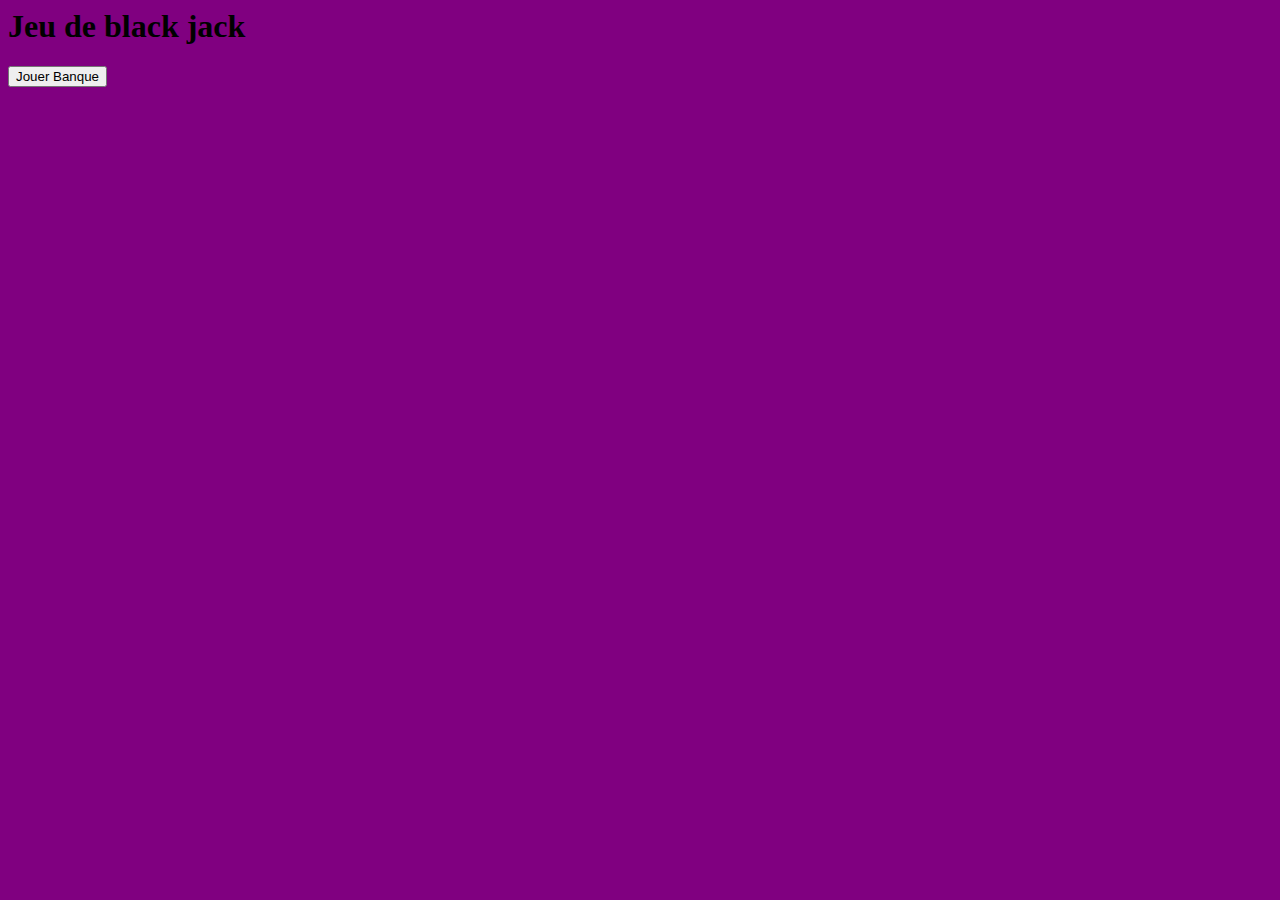
<file: exo_black_jack/raphael_index.html>
<html lang="fr">
<head>
    <meta charset="UTF-8">
    <meta http-equiv="X-UA-Compatible" content="IE=edge">
    <meta name="viewport" content="width=device-width, initial-scale=1.0">
    <title>Jeu de Black Jack</title>
    <script src="./raphael_script.js" defer></script>
    <link rel="stylesheet" href="./raphael_style.css">
</head>
<body>
    <h1>Jeu de black jack</h1>
    <h3 id="valueCarteJ"></h3>
    <h3 id="nomCarteJ"></h3>
    <h2></h2>
    <h2></h2>
    <h2 id="resultat"></h2>
    <input id="bank" type="button" value="Jouer Banque">
    <input id="btj" type="button" value="Jouer Joueur">
    <input id="btReset" type="button" value="reset">
</body>
</html>
</file>
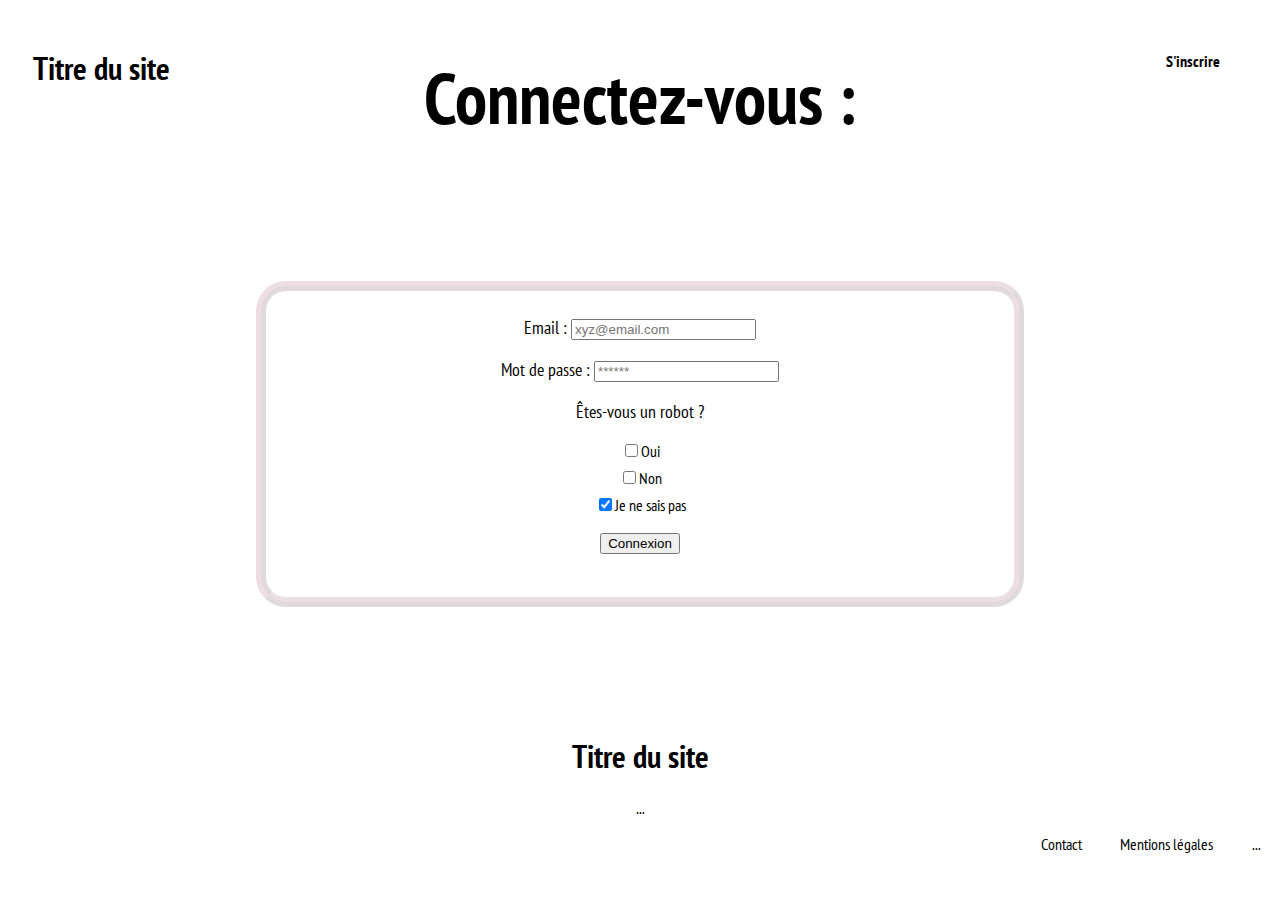
<file: Realisation_2_HTML_CSS/connexion.html>
<!DOCTYPE html>
<html lang="fr">
	<head>
		<meta charset="utf-8"/>
		<link rel="stylesheet" href="css.css">
		<title>Connexion</title>
	</head>
	
	<body>
	
		<header>
			<h1><a href="index.html">Titre du site</a></h1>
			<div>
				<h2> Connectez-vous : <h2>
			</div>
			<nav>
				<ul>
					<li><a href="inscription.html">S'inscrire</a></li>
				</ul>
			</nav>
		</header>
		
		<div class="formulaire">
			<form method="post" action="connexionSite.php">
			<div>
				<label class="la1" for="email">Email : </label>
				<input type="email" name="email" placeholder="xyz@email.com" required />
			</div>
			<div>
				<label class="la1" for="password">Mot de passe : </label>
				<input type="password" name="password" placeholder="******" required />
			</div>
			<div>
				<p class="la1">Êtes-vous un robot ?<p>
				<div class="box">
				<input type="checkbox" /><label for="checkbox">Oui </label>
				</div>
				<div class="box">
				<input type="checkbox" /><label for="checkbox">Non </label>
				</div>
				<div class="box">
				<input type="checkbox" checked/><label for="checkbox">Je ne sais pas </label>
				</div>
			</div>
			<div>
				<input type="submit" value="Connexion"/>
			</div>
			</form>
		</div>
		<footer>
		
			<h1>Titre du site</h1>
			<p>...</p>
			<nav>
				<ul id="idflex">
					<li><a href=#>Contact</a></li>
					<li><a href=#>Mentions légales</a></li>
					<li><a href=#>...</a></li>
				</ul>
			</nav>
		</footer>
	
	</body>

</html>
</file>
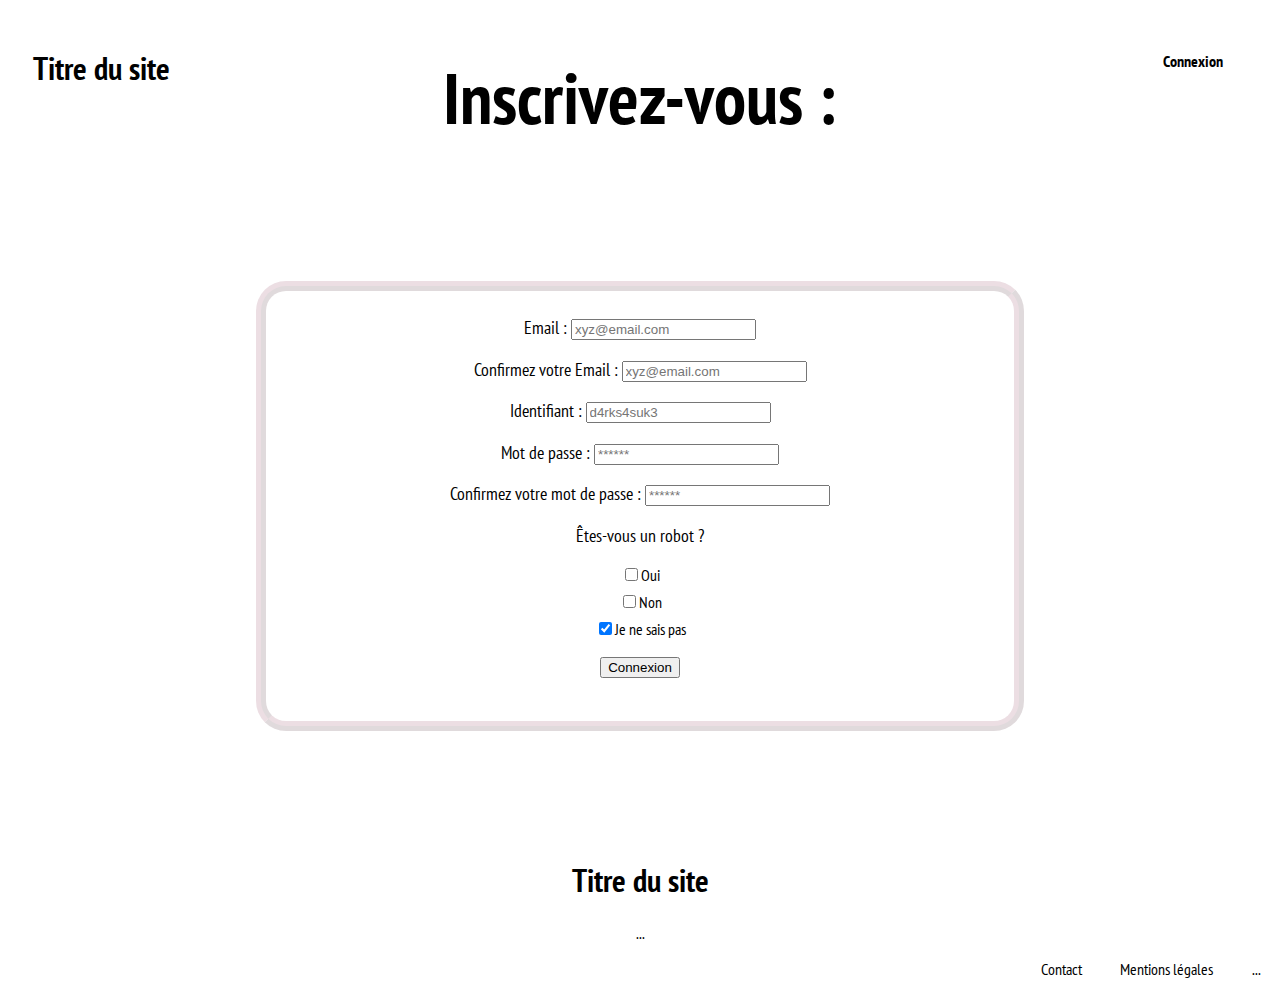
<file: Realisation_2_HTML_CSS/inscription.html>
<!DOCTYPE html>
<html lang="fr">
	<head>
		<meta charset="utf-8"/>
		<link rel="stylesheet" href="css.css">
		<title>Connexion</title>
	</head>
	
	<body>
	
		<header>
			<h1><a href="index.html">Titre du site</a></h1>
			<div>
				<h2> Inscrivez-vous : <h2>
			</div>
			<nav>
				<ul>
					<li><a href="connexion.html">Connexion</a></li>
				</ul>
			</nav>
		</header>
		<div class="formulaire">
			<form method="post" action="connexionSite.php">
				<div class="la1">
					<label for="email">Email :</label>
					<input type="email" name="email" placeholder="xyz@email.com" required />
				</div>
				<div class="la1">
					<label for="email">Confirmez votre Email :</label>
					<input type="email" name="email" placeholder="xyz@email.com" required />
				</div>
				<div class="la1">
					<label for="pseudo">Identifiant :</label>
					<input type="text" name="pseudo" placeholder="d4rks4suk3" required />
				</div>
				<div class="la1">
					<label for="password">Mot de passe :</label>
					<input type="password" name="password" placeholder="******" required />
				</div>
				<div class="la1">
					<label for="password">Confirmez votre mot de passe :</label>
					<input type="password" name="password" placeholder="******" required />
				</div>
				
				<div>
					<p class="la1">Êtes-vous un robot ?<p>
					<div class="box">
						<input type="checkbox" /><label for="checkbox">Oui </label>
					</div>
					<div class="box">
						<input type="checkbox" /><label for="checkbox">Non </label>
					</div>
					<div class="box">
						<input type="checkbox" checked/><label for="checkbox">Je ne sais pas </label>
					</div>
				</div>
				<div>
					<input type="submit" value="Connexion"/>
				</div>
			</form>
		</div>
		<footer>
		
			<h1>Titre du site</h1>
			<p>...</p>
			<nav>
				<ul id="idflex">
					<li><a href=#>Contact</a></li>
					<li><a href=#>Mentions légales</a></li>
					<li><a href=#>...</a></li>
				</ul>
			</nav>
		</footer>
	
	</body>

</html>
</file>
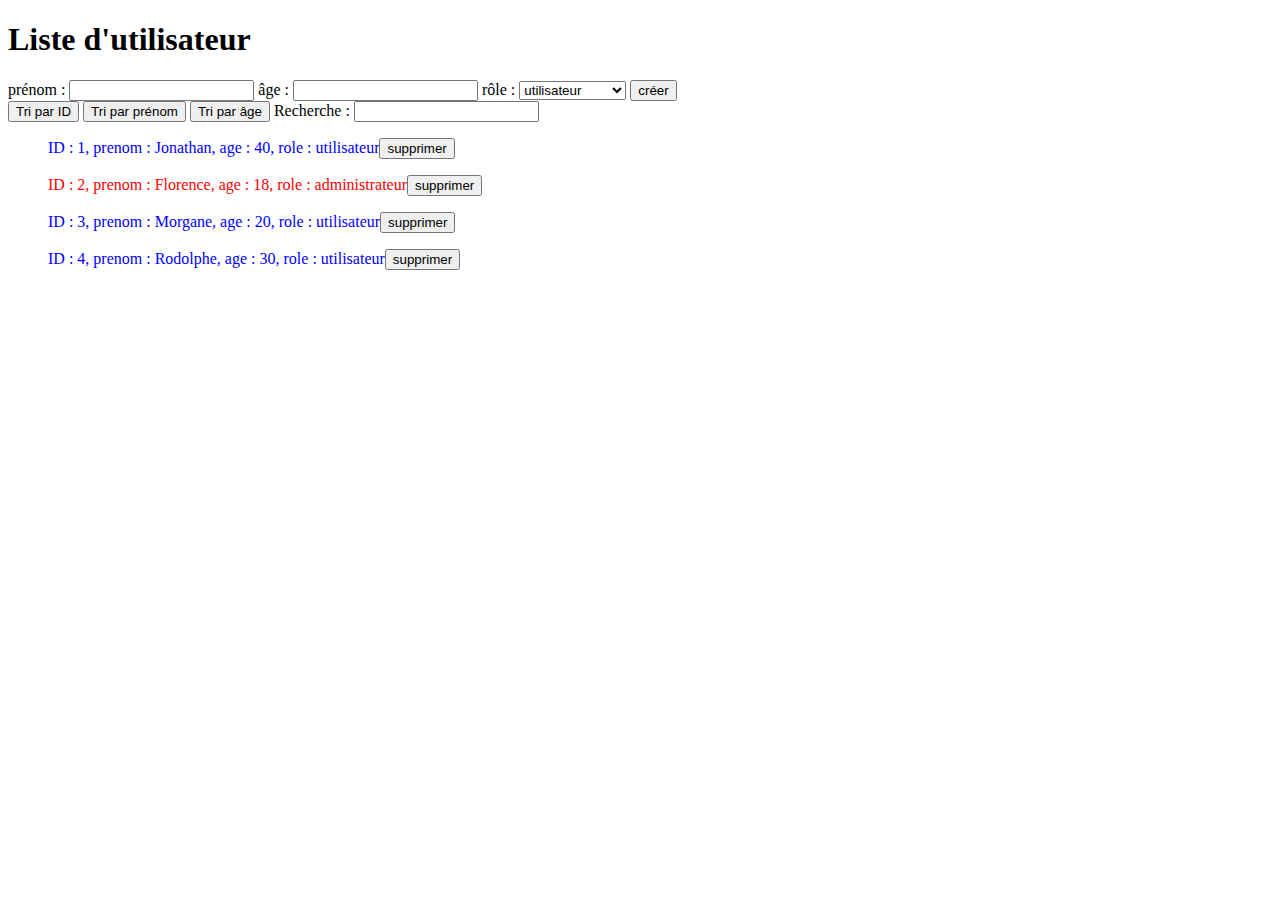
<file: TP_JS_liste_10_dec_2021/index_raphael_sigaud.html>
<!DOCTYPE html>
<html lang="fr">
<head>
	<meta charset="UTF-8">
	<meta http-equiv="X-UA-Compatible" content="IE=edge">
	<meta name="viewport" content="width=device-width, initial-scale=1.0">
	<title>Exo Liste</title>
</head>
<body>
	<h1>Liste d'utilisateur</h1>
	
	<form method="POST" action="exo.php">
		<label for="prenom">prénom : </label>
		<input type="text" name="prenom" id="prenom"/>
		
		<label for="age">âge : </label>
		<input type="number" name="age" id="age"/>
		
		<label for="role">rôle : </label>
		<select name="role" id="role">
			<option value="utilisateur">utilisateur</option>
			<option value="administrateur">administrateur</option>
		</select>
		
		<input type="button" value="créer" id="creer"/>		
	</form>
	
	<div>
	
		<input type="button" value="Tri par ID" id="triId"/>
		<input type="button" value="Tri par prénom" id="triPrenom"/>
		<input type="button" value="Tri par âge" id="triAge"/>
		<label for="searchBar">Recherche : </label>
		<input type="search" id="searchBar"/>
		
		
	</div>
	
	<div id="usersList"></div>
	<script src="exoList_raphael_sigaud.js"></script>
</body>
</html>
</file>
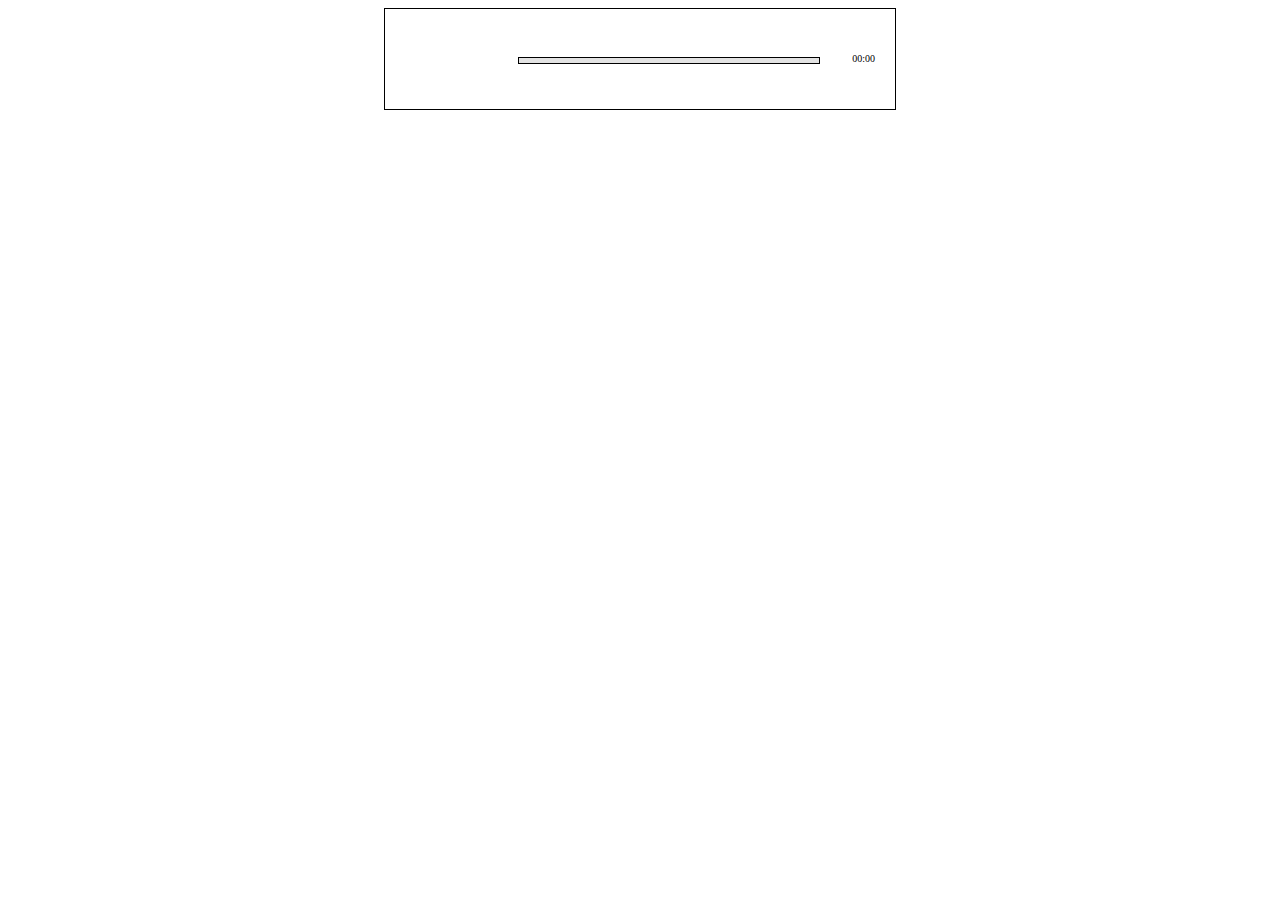
<file: Realisation_6_Back_end/site_music/old/player/player.html>
<!DOCTYPE html>
<html lang="fr">
<head>
    <meta charset="UTF-8">
    <meta http-equiv="X-UA-Compatible" content="IE=edge">
    <meta name="viewport" content="width=device-width, initial-scale=1.0">
    <title>Affichage</title>
    <link rel="icon" href="">
	<link rel="stylesheet" href="player.css?v=<?php echo time(); ?>" type="text/css">
    <script src="player.js"> </script>

    
</head>

<!-- https://codepen.io/AliKlein/pen/MBNBEW -->

<div class="audio-player">

  <audio id="audio">
    <source src="https://thenewcode.com/assets/audio/24-ghosts-III.mp3" type="audio/mp3">
  </audio>

  <div class="player-controls">

    <div id="radioIcon"></div>

    <button id="playAudio"></button>

    <div id="seekObjContainer">
      <div id="seekObj">
        <div id="percentage"></div>
      </div>
    </div>

    <p><small id="currentTime">00:00</small></p>

  </div>
</div>

</html>
</file>
<file: Realisation_2_HTML_CSS/css.css>
/* h1 h4 h5 = index // h2 = track connexion */

@import url('https://fonts.googleapis.com/css2?family=PT+Sans+Narrow&display=swap');


/* Fond */


body {
	margin: 0;
	padding: 0;
	font-family: "PT Sans Narrow", sans-serif, comic sans ms ;
	animation: animback 20s infinite;
	
}

@keyframes animback {
	0% { background-color: rgba(242, 146, 145, 0.4); }
	12% { background-color: rgba(242, 211, 145, 0.4); }
	25% { background-color: rgba(201, 242, 145, 0.4); }
	36% { background-color: rgba(145, 242, 162, 0.4); }
	48%	{ background-color: rgba(145, 238, 242, 0.4); }
	60% { background-color: rgba(145, 146, 242, 0.4); }
	72% { background-color: rgba(235, 145, 242, 0.4); }
	85% { background-color: rgba(242, 145, 180, 0.4); }
	100% { background-color: rgba(242, 146, 145, 0,4); }
}


/* Header */


header {
	display: grid;
	grid-template-columns: 2fr 8fr 2fr;
	/* grid-template-rows: 1fr; */
	width: auto;
	/* height: 240px; */
	margin-top: 2%;
	margin-bottom: 0%;
}

header a {
	text-decoration: none;
	color: black;
}

header h1 {
	grid-column: 1;
	margin-right: 10px;
	text-align: center;
}

header div {
	grid-column; 2;
}

header img {
	width: 100%;
	height: auto;
}

header div #searchbar {
	text-align: center;
	margin-top: 1%;

}

header div div label {
	font-size: 1.25vw;
}

header div div input {
	width: 80%;
	font-size: 1.25vw;
	border: solid rgba(73,65,65,0.33) 3px;
	border-radius: 9px;
	box-shadow: 0px 5px 25px rgba(139,122,122,0.25);
	padding-left: 1%;
	
} 

header nav {
	grid-column: 3;
	text-align: center;
	width: 100%;
}

header nav ul {
	
	list-style-type: none;
}

header nav ul li a {
	text-decoration: none; 
	color: black;
	font-weight: bold;
	border-radius: 10px;
	background-color : rgba(255,255,255,0.33);
	padding: 7.5px;
}

header nav ul li a:hover {
	color: white;
	background-color : rgba(0,0,0,0.33);
	
}

header nav ul li {
	
	margin: 25px;
}

/* Header Connexion/Inscription */ 

header div h2 {
	grid-column: 2;
	text-align: center;
	margin-top: 3%;
	font-size: 8vh;
}



/* Contenu */

#container {
	margin-top: 4%;
}

.artwork {
	width: 100%;
	height: auto;
}

h4 {
	text-align: left;
	margin: 0;
	margin-top: 10px;
	text-decoration: none;
	color: black; 
}

h5 {
	text-align: left;
	margin: 0;
	text-decoration: none;
	color: rgba(0,0,0,0.33); 
}

#container a {
	text-decoration: none;
}

#divart {
	/*modifier l'id en class*/
	margin-bottom: 5%;
	display: flex;
	flex-direction: row;
	justify-content: space-evenly;
}

#container div a img {
	border: solid 2px #262944;
	box-shadow: 10px 10px 10px rgba(88,90,89,0.5);
}



/* Footer */


#idflex {
	list-style-type: none;
	display: flex;
	flex-direction: row;
	justify-content: right;
	padding-left: 0px;
}

footer nav ul li {
	margin-left: 1.5%;
	margin-right: 1.5%;
}

footer nav ul li a {
	color: black;
	text-decoration: none;
}

footer h1, footer p {
	text-align: center;
}


/* track contenu */

#into {
	margin-top: 4%;
	display: grid;
	grid-template-columns: 2fr 8fr 2fr;
}

#into a {
	grid-column: 1;
	
}

#into a #imgtrack {
	margin-left: 10%;
	border: solid 2px #262944;
	box-shadow: 10px 10px 10px rgba(88,90,89,0.5);
}

#into div {
	grid-column: 2;
}

#into #tracklook-alike {
	grid-column: 3;
	grid-row: 1 /span 4;
	padding-left: 4%;
	border: 3px solid rgba(73,65,65,0.33);
	border-right-style: none;
	border-top-style: none;
	border-bottom-style: none;
}

#into #tracklook-alike a .alike {
	border: solid 2px #262944;
	box-shadow: 10px 10px 10px rgba(88,90,89,0.5);
}

#into #tracklook-alike a h5 {
	margin-bottom: 15%;
}

#into:nth-child(2) h3 {
	margin-bottom: 15%;
	margin-top: 0;
}

#into:nth-child(3) {
	grid-column: 2;
	grid-row: 2;
}

#into ul {
	margin-top: 2%;
	border: solid rgba(73,65,65,0.33) 3px;
	background-color: rgba(255,255,255,0.33);
	border-radius: 9px;
	padding: 0;
	width: 50%;
	list-style-type: none;
	display: flex;
	flex-direction: row;
	justify-content: space-around;
}

#into ul li a {
	color: black;
	font-weight: bold;
	text-decoration: none;
}

#into:nth-child(2) p {
	margin-top: 2%;
	margin-bottom: 2%;
	border: solid rgba(73,65,65,0.33) 3px;
	background-color: rgba(255,255,255,0.33);
	border-radius: 9px;
	width: 65%;
	height: 80%;
	padding-left: 0.5%;
	padding-right: 0.5%;
	padding-bottom: 0.5%
}

#into:nth-child(2) p strong {
	font-weight: bold;
}


/*Connexion // Inscription */

.formulaire {
	padding: 2%;
	margin: 6% 20% 10% 20%; 
	display: flex;
	flex-direction: column;
	text-align: center;
	border: ridge 10px rgba(131,34,69,0.15);
	border-radius: 30px;
}

.formulaire div {
	margin-bottom: 2.5%;
}

.formulaire .box {
	margin-bottom: 1%;
}

.la1 {
	font-size: 2vh;
}
</file>
<file: Realisation_6_Back_end/site_music/old/player/player.css>
/* * { */
  /* box-sizing: border-box; */
/* } */

/* body { */
  /* background-size: 6px 6px !important; */
  /* background-image: linear-gradient(-45deg, rgba(0, 0, 0, 0) 46%, coral 49%, coral 51%, rgba(0, 0, 0, 0) 55%); */
  /* background-color: white; */
  /* padding-top: 60px; */
/* } */

.audio-player {
  width: 470px;
  padding: 35px 20px;
  margin: auto;
  background-color: white;
  border: 1px solid black;

  .player-controls {
    position: relative;
    display: flex;
    justify-content: space-between;
    align-items: center;
  }

  #radioIcon {
    width: 30px;
    height: 30px;
    background: url('https://img.icons8.com/ios/50/000000/microphone.png') no-repeat center;
    background-size: contain;
  }

  #playAudio {
    -webkit-appearance: none;
    outline: none;
    cursor: pointer;
    border: none;
    width: 30px;
    height: 30px;
    background: url('https://img.icons8.com/play') no-repeat center;
    background-size: contain;

    &.pause {
      background: url('https://img.icons8.com/pause') no-repeat center;
      background-size: contain;
    }
  }

  p {
    margin: 0 0 0 5px;
    line-height: 1;
    display: inline-flex;

    small {
      font-size: 10px;
    }
  }

  #seekObjContainer {
    position: relative;
    width: 300px;
    margin: 0 5px;
    height: 5px;

    #seekObj {
      position:relative;
      width: 100%;
      height: 100%;
      background-color: #e3e3e3;
      border: 1px solid black;

      #percentage {
        position: absolute;
        left: 0;
        top: 0;
        height: 100%;
        background-color: coral;
      }
    }
  }
}
</file>
<file: exo_black_jack/raphael_style.css>
#btJ{
    visibility: hidden;
}
#nomCarteJ{
    color: springgreen;
}
#valueCarteJ{
    color: springgreen;
}
#resultat{
    color: firebrick;
}
#btReset{
    visibility: hidden;
}


body {
	background-color: purple;
}
</file>
